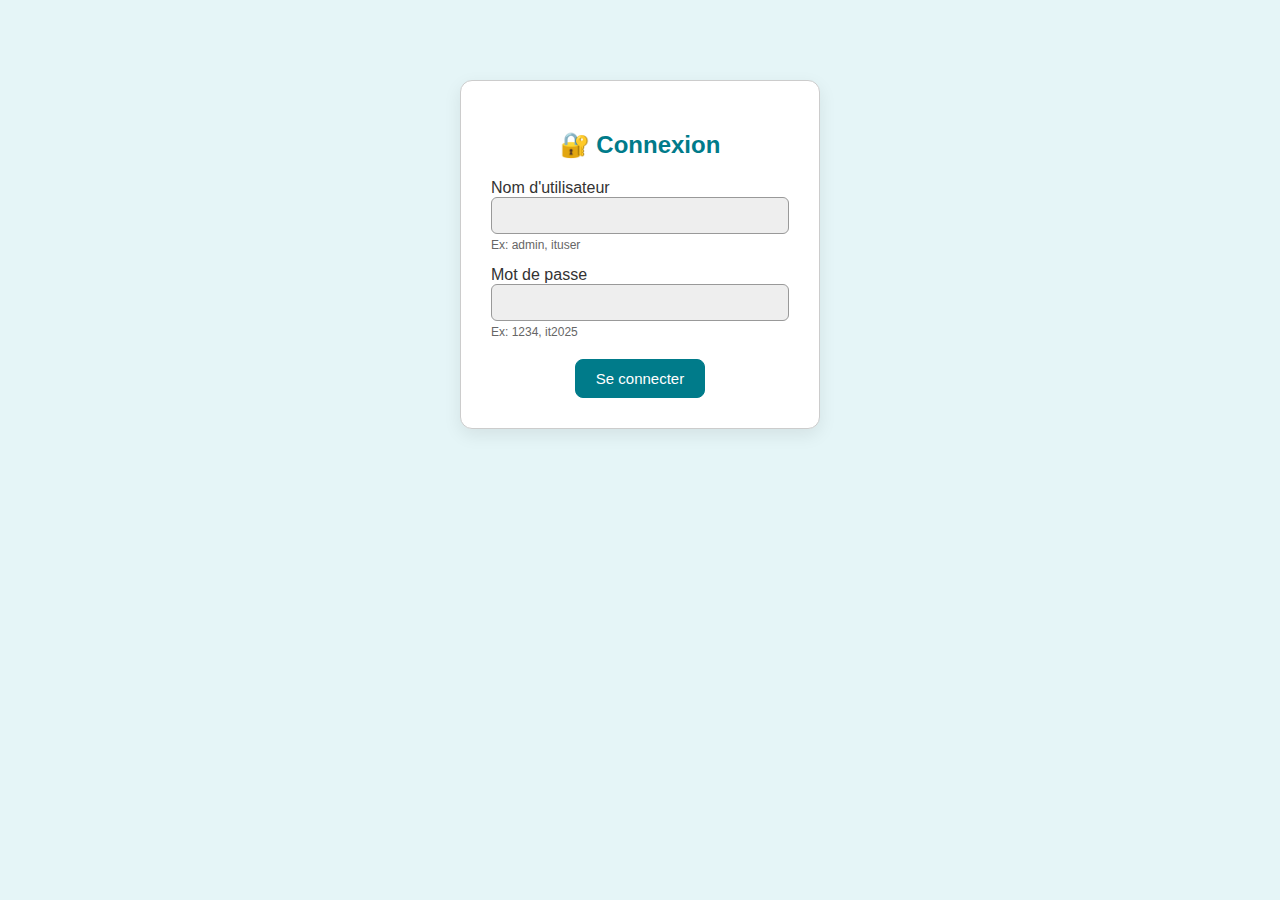
<file: index.html>
<!DOCTYPE html>
<html lang="fr">
<head>
  <meta charset="UTF-8" />
  <meta name="viewport" content="width=device-width, initial-scale=1.0"/>
  <title>Inventaire IT</title>
  <link rel="stylesheet" href="style.css"/>
</head>
<body>
  <header class="app-header">
    <h1>🗂️ Inventaire IT</h1>
    <div class="actions">
      <button id="btnAdd" class="btn primary">+ Ajouter</button>
      <button id="btnExport" class="btn">Exporter CSV</button>
      <label class="file-upload">
        Importer CSV
        <input type="file" id="inputImport" accept=".csv"/>
      </label>
      <button id="btnLogout" class="btn">Déconnexion</button>
    </div>
  </header>

  <main class="app-main">
    <section class="content">
      <div class="search-bar">
      <input type="text" id="searchInput" placeholder="Rechercher un élément (nom, modèle, catégorie, affecté, etc.)" autocomplete="off">
      <button id="btnClearSearch" class="icon-btn" title="Effacer">X</button>
    </div>
      <table id="inventoryTable">
        <thead>
          <tr>
            <th>Model</th>
            <th>Nom</th>
            <th>Catégorie</th>
            <th>État</th>
            <th>Commentaire</th>
            <th>Emplacement</th>
            <th>Affecté</th>
            <th>Achat</th>
            <th>Garantie</th>
            <th>Qté</th>
            <th>Actions</th>
          </tr>
        </thead>
        <tbody id="tableBody"></tbody>
      </table>
    </section>
  </main>

  <!-- Modal -->
  <div class="modal-overlay" id="modalOverlay">
    <div class="modal" role="dialog" aria-modal="true" aria-labelledby="modalTitle">
      <div class="modal-header">
        <h3 id="modalTitle">Ajouter un élément</h3>
        <button class="icon-btn" id="modalClose" aria-label="Fermer">✖</button>
      </div>
      <form id="itemForm" class="modal-body">
        <label>Model
          <input type="text" id="model" autocomplete="off">
          <small class="suggestion">Ex: Latitude 5400, ProBook</small>
        </label>
        <label>Nom 
          <input type="text" id="name" required autocomplete="off">
          <small class="suggestion">Ex: Dell, HP, Lenovo</small>
        </label>
        <label>Catégorie 
          <input type="text" id="category" list="categoryList" required autocomplete="off">
          <datalist id="categoryList">
            <option>Ordinateur</option><option>Souris</option><option>Clavier</option>
            <option>Écran</option><option>Imprimante</option><option>Routeur</option>
            <option>Câble</option><option>Autre</option>
          </datalist>
        </label>
        <label>État 
          <input type="text" id="status" list="statusList" required autocomplete="off">
          <datalist id="statusList">
            <option>En service</option><option>En stock</option><option>En réparation</option><option>Retiré</option>
          </datalist>
        </label>
        <label>Commentaire
          <textarea id="comment" rows="2" placeholder="Notes ou remarques..."></textarea>
        </label>
        <label>Emplacement 
          <input type="text" id="location" autocomplete="off">
        </label>
        <label>Affecté à 
          <input type="text" id="assignedTo" autocomplete="off">
        </label>
        <label>Date d'achat 
          <input type="date" id="purchaseDate">
        </label>
        <label>Fin de garantie 
          <input type="date" id="warrantyEnd">
        </label>
        <label>Quantité 
          <input type="number" id="quantity" min="1" value="1">
        </label>
        <div class="modal-footer">
          <button type="button" id="btnCancel" class="btn">Annuler</button>
          <button type="submit" class="btn primary">Enregistrer</button>
        </div>
        <input type="hidden" id="itemId"/>
      </form>
    </div>
  </div>

  <!-- Toast -->
  <div id="toast" class="toast" hidden></div>

  <script src="script.js"></script>
</body>
</html>
<footer class="app-footer">
  Saim – Inventaire IT &nbsp; | &nbsp; 2025 version 1.0.0
</footer>
</file>
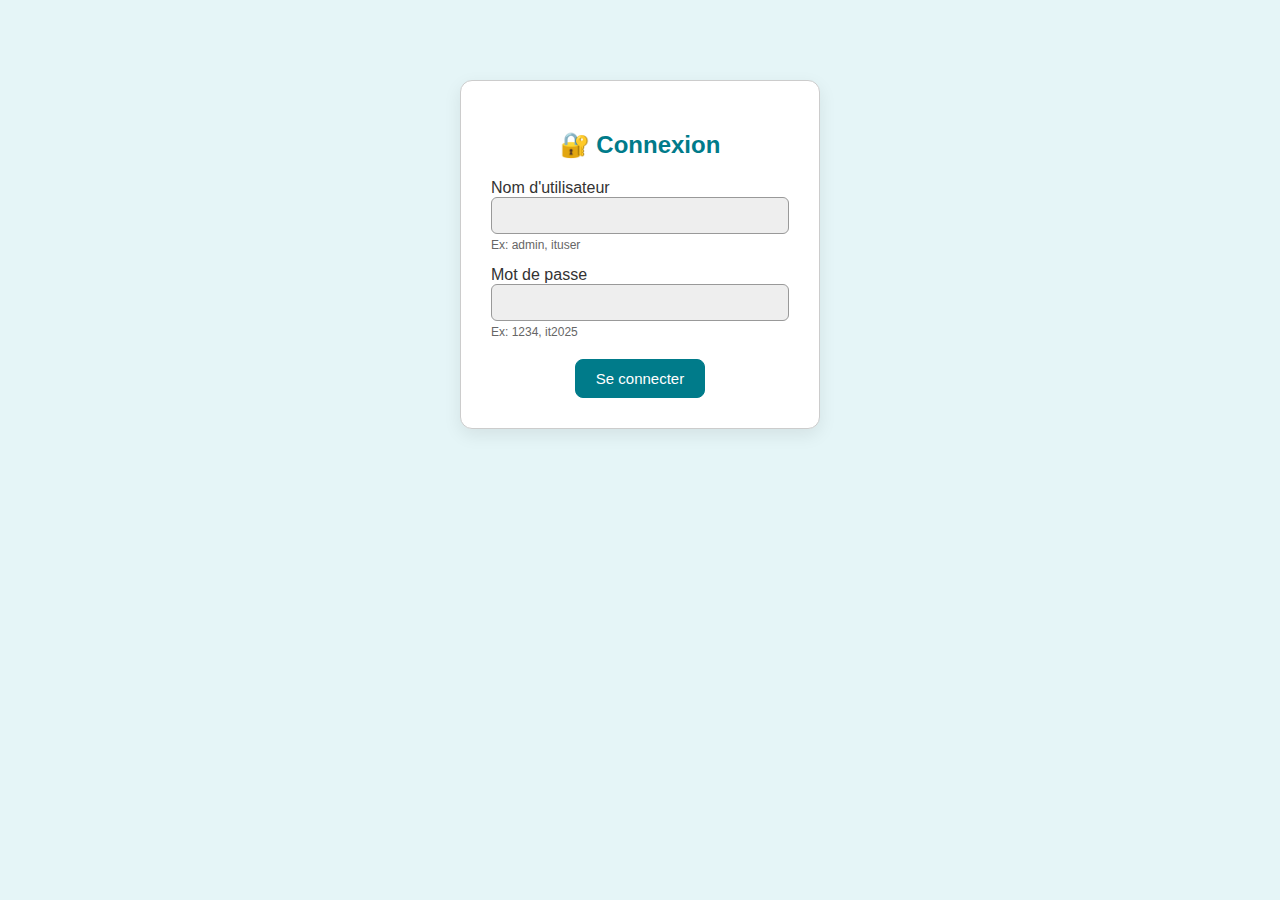
<file: login.html>
<!DOCTYPE html>
<html lang="fr">
<head>
  <meta charset="UTF-8">
  <meta name="viewport" content="width=device-width, initial-scale=1.0">
  <title>Connexion Inventaire IT</title>
  <link rel="stylesheet" href="style.css">
</head>
<body>
  <div class="login-container">
    <h2>🔐 Connexion</h2>
    <form id="loginForm">
      <label>Nom d'utilisateur
        <input type="text" id="loginUsername" required>
        <small class="suggestion">Ex: admin, ituser</small>
      </label>
      <label>Mot de passe
        <input type="password" id="loginPassword" required>
        <small class="suggestion">Ex: 1234, it2025</small>
      </label>
      <div class="login-actions">
        <button type="submit" class="btn primary">Se connecter</button>
      </div>
    </form>
    <div id="loginMessage" class="toast" hidden></div>
  </div>
  <script src="login.js"></script>
</body>
</html>
</file>
<file: style.css>
:root {
  --bg: #e5f5f7;
  --panel: #ffffff;
  --text: #333;
  --muted: #666;
  --border: #ccc;
  --primary: #007b8a;
  --primary-hover: #00a3b0;
  --danger: #d9534f;
  --shadow: 0 6px 18px rgba(0,0,0,0.08);
}

/* Base */
* { box-sizing: border-box; }
html, body {
  margin: 0;
  padding: 0;
  font-family: Arial, Helvetica, sans-serif;
  color: var(--text);
  background: var(--bg);
}

/* Header */
.app-header {
  background: var(--primary);
  color: #fff;
  padding: 12px 20px;
  display: flex;
  justify-content: space-between;
  align-items: center;
  border-bottom: 1px solid var(--border);
}
.app-header h1 { margin: 0; color: #fff; }

/* === TOUS LES BOUTONS DU HEADER : STYLE UNIFORME (bord blanc) === */
.actions {
  display: flex;
  gap: 14px;
  align-items: center;
  flex-wrap: wrap;
}

.actions .btn,
.actions .file-upload,
.actions #btnLogout {
  background: transparent !important;
  color: white !important;
  border: 2px solid white !important;
  padding: 9px 16px !important;
  border-radius: 10px !important;
  font-weight: 500;
  cursor: pointer;
  transition: all 0.25s ease;
  text-decoration: none;
  font-size: 14px;
}

.actions .btn:hover,
.actions .file-upload:hover,
.actions #btnLogout:hover {
  background: rgba(255, 255, 255, 0.2) !important;
  transform: translateY(-2px);
  box-shadow: 0 4px 12px rgba(0,0,0,0.15);
}

/* Bouton + Ajouter → reste blanc sur fond bleu (le plus visible) */
.actions .btn.primary {
  background: white !important;
  color: var(--primary) !important;
  font-weight: 600;
}
.actions .btn.primary:hover {
  background: #f0f8ff !important;
  transform: translateY(-2px);
}

/* Import CSV → ressemble aux autres boutons */
.actions .file-upload {
  margin: 0;
  padding: 9px 16px !important;
}
.actions .file-upload input { display: none; }

/* Footer */
.app-footer {
  background: var(--primary);
  color: #fff;
  text-align: center;
  padding: 10px;
  font-size: 13px;
}

/* Contenu principal */
.app-main { padding: 16px; }
.content {
  background: var(--panel);
  border: 1px solid var(--border);
  border-radius: 12px;
  padding: 14px;
  box-shadow: var(--shadow);
}

/* Tableau */
table { width: 100%; border-collapse: collapse; font-size: 14px; background: #f7f7f7; }
thead th {
  background: #e0e0e0;
  border-bottom: 1px solid var(--border);
  padding: 10px;
  text-align: left;
  white-space: nowrap;
}
tbody td {
  border-top: 1px solid var(--border);
  padding: 10px;
  vertical-align: top;
}

/* Recherche */
.search-bar {
  margin: 16px 0;
  display: flex;
  gap: 10px;
  align-items: center;
}
#searchInput {
  flex: 1;
  padding: 10px 12px;
  border: 1px solid var(--border);
  border-radius: 8px;
  font-size: 15px;
}
#btnClearSearch {
  background: #ddd;
  border: none;
  width: 36px;
  height: 36px;
  border-radius: 50%;
  cursor: pointer;
  font-size: 18px;
}
th.sortable {
  cursor: pointer;
  user-select: none;
}
th.sortable::after { content: " ↕"; font-size: 12px; opacity: 0.4; }
th.asc::after  { content: " ▲"; opacity: 1; }
th.desc::after { content: " ▼"; opacity: 1; }

/* Modal */
.modal-overlay {
  position: fixed; inset: 0; background: rgba(0,0,0,0.4);
  display: none; align-items: flex-start; justify-content: center; z-index: 1000;
  padding-top: 30px;
}
.modal-overlay.visible { display: flex; }

.modal {
  background: #f9f9f9;
  padding: 0;
  border-radius: 12px;
  width: min(560px, 95vw);
  box-shadow: var(--shadow);
  border: 1px solid var(--border);
  position: fixed !important;
  top: 60px;
  left: 60px;
  cursor: move;
  user-select: none;
}
.modal-header {
  cursor: grab;
  background: var(--primary);
  color: white;
  padding: 12px 16px;
  border-radius: 12px 12px 0 0;
  margin: 0;
  display: flex;
  justify-content: space-between;
  align-items: center;
  font-size: 18px;
  font-weight: 600;
}
.modal-header:active { cursor: grabbing; }

.modal-body {
  padding: 20px;
}
.modal-body label { display: block; margin-bottom: 12px; }
.modal-body input,
.modal-body textarea {
  width: 100%;
  padding: 8px;
  border: 1px solid var(--border);
  border-radius: 6px;
  background: #eee;
  color: var(--text);
}
.modal-body textarea { resize: vertical; min-height: 64px; }
.suggestion { display: block; font-size: 12px; color: var(--muted); margin-top: 4px; }
.modal-footer { display: flex; justify-content: flex-end; gap: 8px; margin-top: 12px; padding: 0 20px 20px; }

/* Toast */
.toast {
  position: fixed; bottom: 16px; right: 16px;
  background: #333; color: #fff;
  padding: 10px 16px; border-radius: 10px; box-shadow: var(--shadow);
  font-size: 13px; z-index: 2000;
}

/* Login */
.login-container {
  max-width: 360px; margin: 80px auto; background: var(--panel);
  padding: 30px; border-radius: 12px; box-shadow: var(--shadow); border: 1px solid var(--border);
}
.login-container h2 { text-align: center; margin-bottom: 20px; color: var(--primary); }
.login-container label { display: block; margin-bottom: 14px; }
.login-container input {
  width: 100%; padding: 10px; border: 1px solid #999; border-radius: 6px; background: #eee;
}
.login-actions { text-align: center; margin-top: 20px; }
.login-actions button {
  background: var(--primary); color: #fff; border: 1px solid var(--primary);
  padding: 10px 20px; border-radius: 8px; cursor: pointer; font-size: 15px;
}
.login-actions button:hover { background: var(--primary-hover); }
</file>
